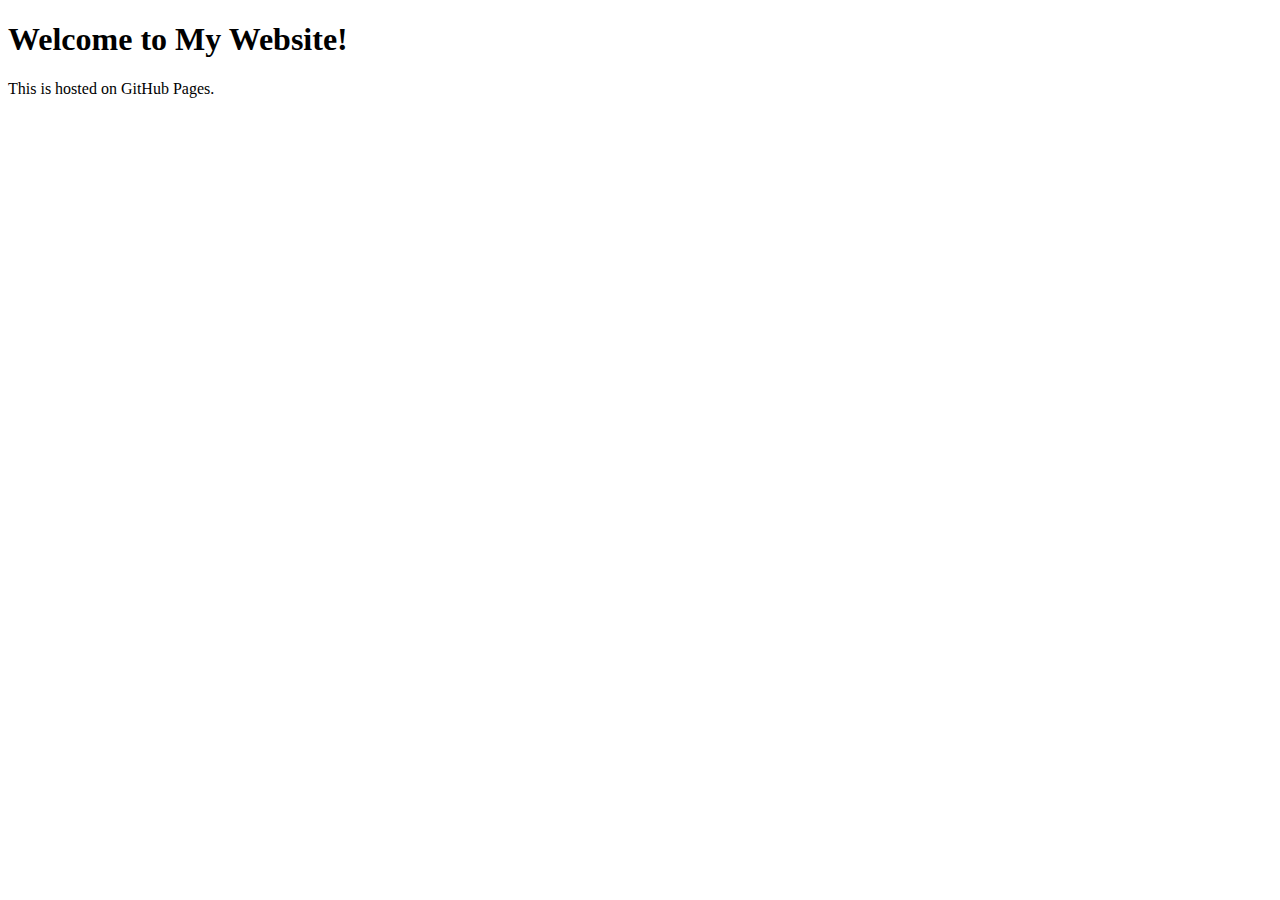
<file: Index.html>
<!DOCTYPE html>
<html>
<head>
  <title>My Website</title>
  <link rel="stylesheet" href="assets/css/style.css">
</head>
<body>
  <h1>Welcome to My Website!</h1>
  <p>This is hosted on GitHub Pages.</p>
</body>
</html>
</file>
<file: assets/css/style.css>

</file>
